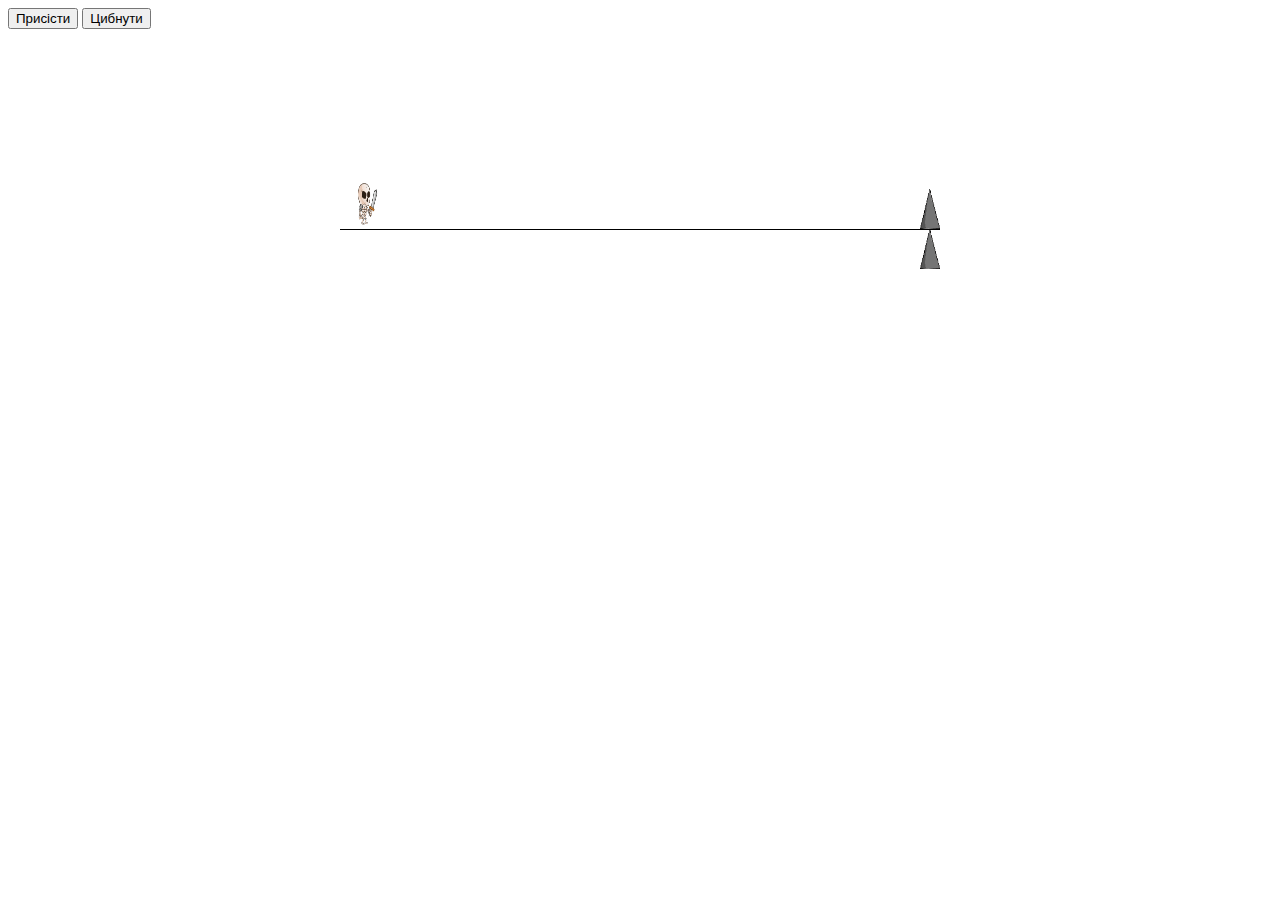
<file: index.html>
<!DOCTYPE html>
<html lang="en">

<head>
    <meta charset="UTF-8">
    <meta name="viewport" content="width=device-width, initial-scale=1.0">
    <title>Document</title>
    <link rel="stylesheet" href="style.css">
</head>
<body>
<button id="x">Присісти</button>
<button id="y">Цибнути</button>
    <div class="game">
<div id="dino"></div>
<div id="cactus"></div>
<div id="cactus2"></div>

    </div>
<script src="script.js">
    




</script>
</body>
</html>
</file>
<file: style.css>
.game {
    width: 600px;
    height: 200px;
    border-bottom: 1px solid #000;
    margin: auto;
}
#dino {
    width: 50px;
    height: 50px;
    background-image: url(img/dino.png);
    background-size: 50px 50px;
    position: relative;
    top: 150px;
}
#cactus {
    width: 20px;
    height: 40px;
    background-image: url(img/cactus.png);
    background-size: 20px 40px;
    position: relative;
    top: 110px;
    left: 580px;
    animation: cactusMov 1s infinite linear;
}
@keyframes cactusMov {
    0%{
        left: 580px;
    }
    100% {
        left: -20px;
    
    }
}

#cactus2 {
    width: 20px;
    height: 40px;
    background-image: url(img/cactus.png);
    background-size: 20px 40px;
    position: relative;
    top: 110px;
    left: 580px;
    animation: cactusMov2 2s infinite linear;
}

@keyframes cactusMov2 {
    0%{
        left: 580px;
        top: 200px;
    }
    50%{
        left: 240px;
        top: 100px;
    }
    100% {
        left: -20px;
        top: 150px;
    
    }
}

.jump {
    animation: jump 0.5s linear;
}
@keyframes jump{
    0%{
        top: 150px;
    }
    30% {
        top: 130px;
    }
    50% {
        top: 80px;
    }
    80% {
        top: 130px;
    }
    100% {
        top: 150px;
    
    }
}
.Sit {
animation: sit 0.5s linear;
} 
@keyframes sit {
    0%{
        top: 150px
    }
    30%{
        top: 190px
    }
    50%{
        top: 240px
    }
    70%{
        top: 300px
    }
    90%{
        top: 170px
    }
    100%{
        top: 150px
    }
}
</file>
